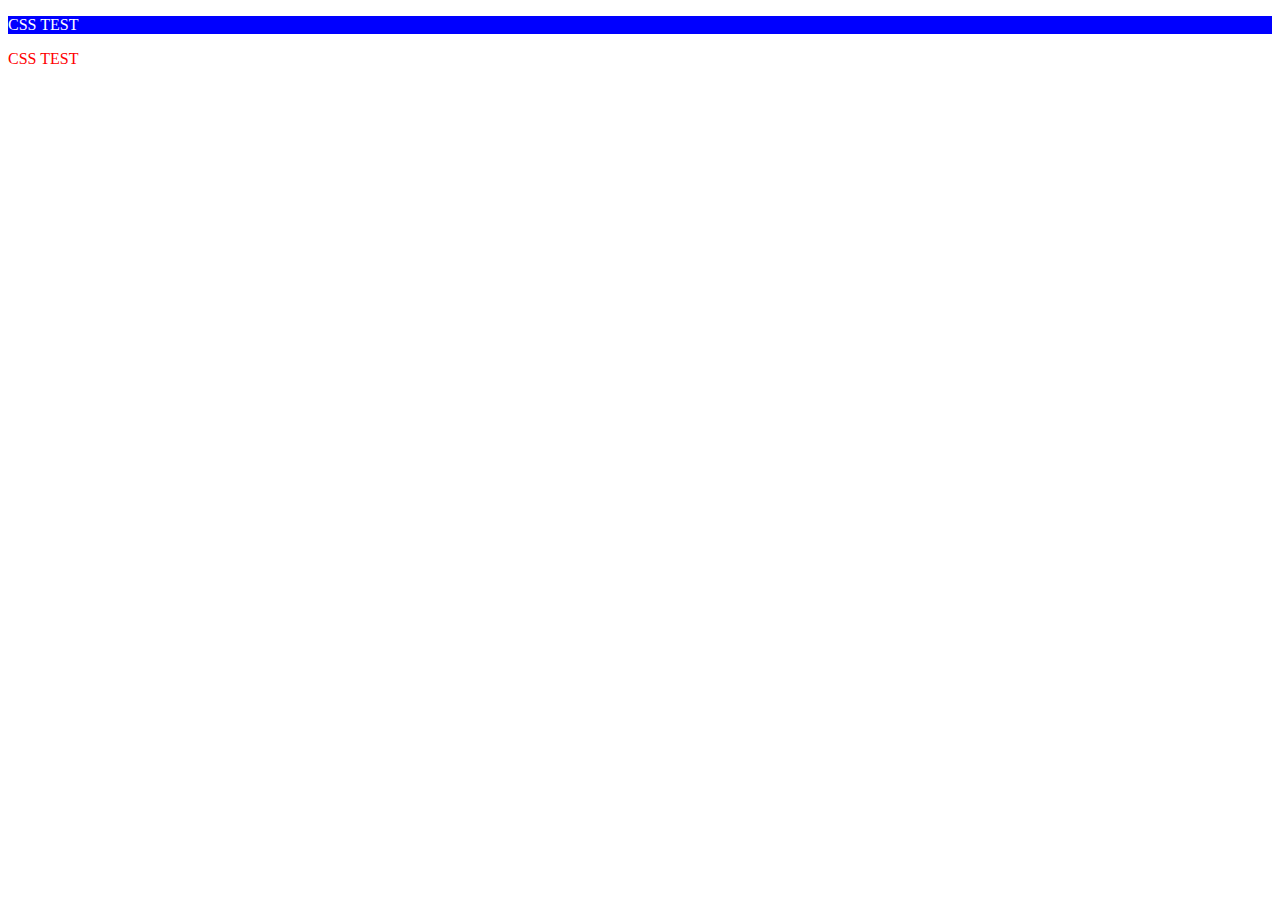
<file: first test.html>
<!DOCTYPE html>
<html lang="en">
<head>
    <meta charset="UTF-8">
    <meta name="viewport" content="width=device-width, initial-scale=1.0">
    <title>Document</title>
</head>
<body>
    <p style="color: white;background-color: blue;">CSS TEST</p>
    <p style="color: red;">CSS TEST</p>

</body>
</html>
</file>
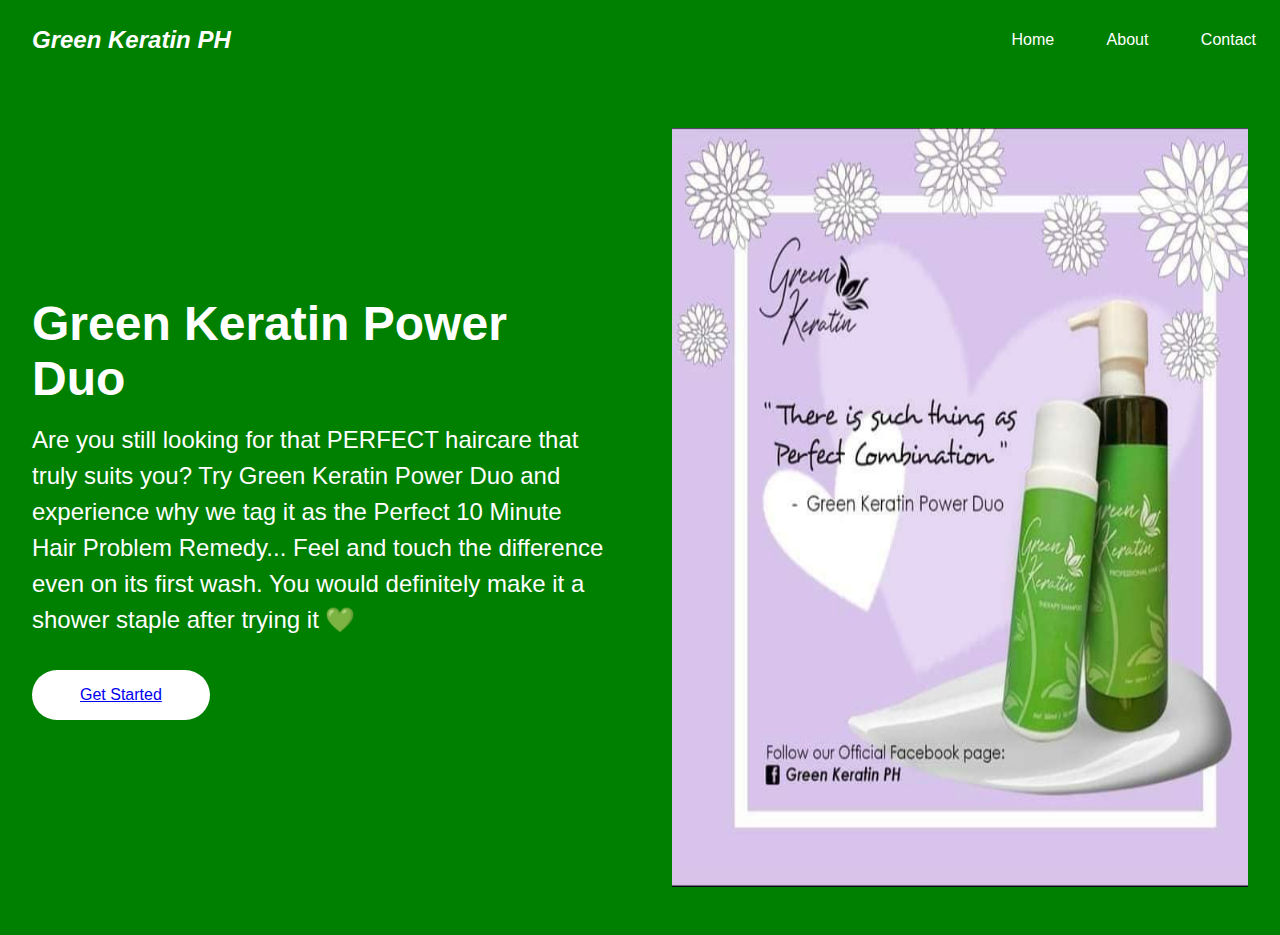
<file: GK.html>
<!DOCTYPE html>
<html lang="en">
  <head>
    <meta charset="UTF-8" />
    <meta name="viewport" content="width=device-width, initial-scale=1.0" />
    <title>GK Test Page</title>
    <link rel="stylesheet" href="gk.css" />
  </head>
  <body>
    <nav>
      <div class="logo">Green Keratin PH</div>
      <div class="nav-items">
        <a href="/">Home</a> <a href="/">About</a> <a href="/">Contact</a>
      </div>
    </nav>
    <section class="hero">
      <div class="hero-container">
        <div class="column-left">
          <h1>Green Keratin Power Duo</h1>
          <p>
            Are you still looking for that PERFECT haircare that truly suits you? Try Green Keratin Power Duo and experience why we tag it as the Perfect 10 Minute Hair Problem Remedy... Feel and touch the difference even on its first wash.
You would definitely make it a shower staple after trying it 💚
          </p>
          <button><a href="https://www.facebook.com/p/Green-Keratin-PH-100064197307999">Get Started</a></button>
        </div>
        <div class="column-right">
          <img
            src="429673216_794732326010004_3166150978838924174_n.jpg"
            alt="GK Power Duo
        "
            class="hero-image"
          />
        </div>
      </div>
    </section>
  </body>
</html>
</file>
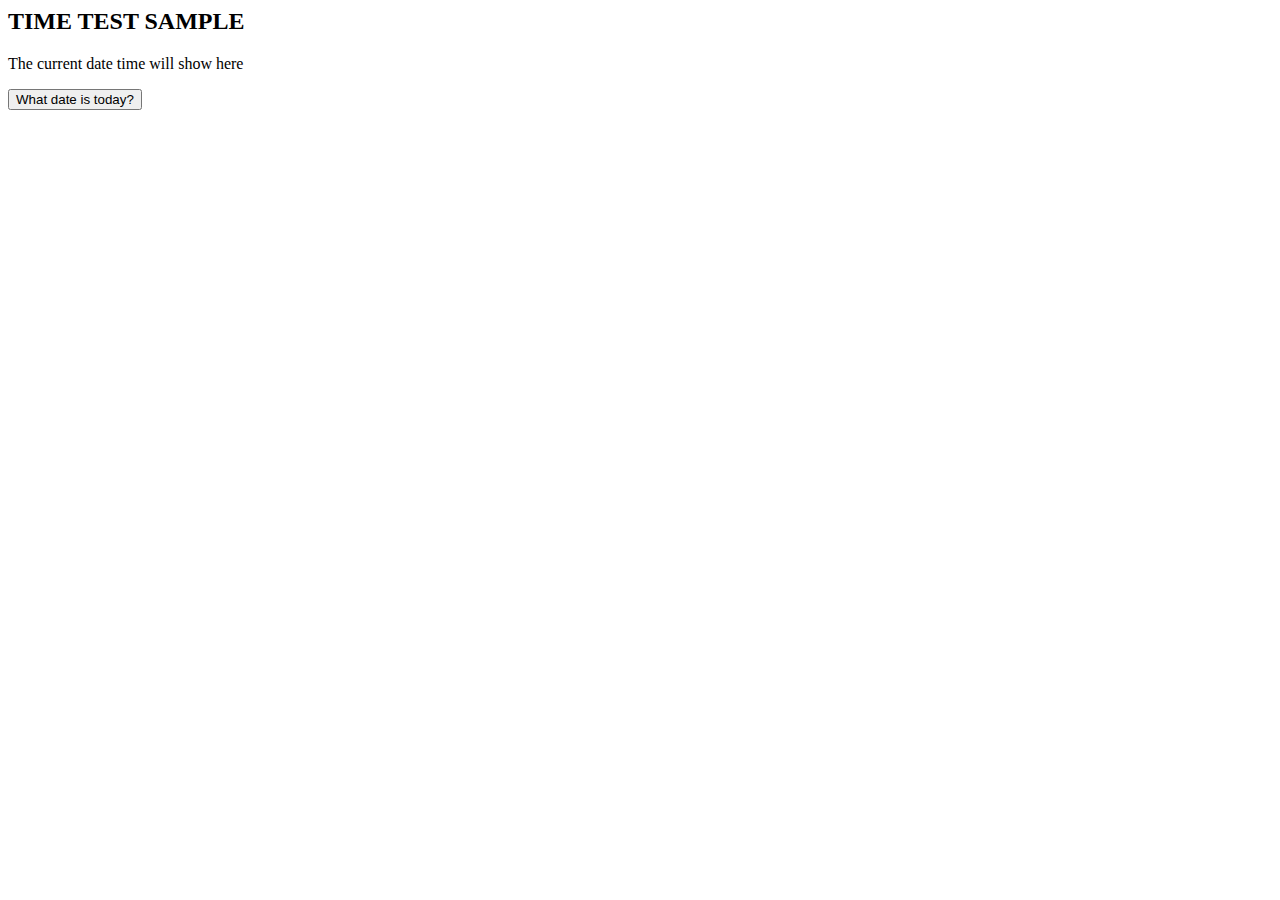
<file: testjava.html>
<html>
<head>
    <title>Java test 2</title>
    <script>
function showDate() {
    document.getElementById('currentTime').innerHTML = Date();
}
    </script>
</head>
<body>
    <h2>TIME TEST SAMPLE</h2>
<div>
    <p id="currentTime">The current date time will show here</p>
</div>
<button type="button" onclick="showDate();">
    What date is today?
</button>
</body>
</html>
</file>
<file: gk.css>
* {
    box-sizing: border-box;
    margin: 0;
    padding: 0;
    font-family: 'Trebuchet MS', 'Lucida Sans Unicode', 'Lucida Grande',
      'Lucida Sans', Arial, sans-serif;
  }
  
  nav {
    height: 80px;
    background: green;
    display: flex;
    justify-content: space-between;
    align-items: center;
    padding: 0rem calc((100vw - 1300px) / 2);
  }
  
  .logo {
    color: white;
    font-size: 1.5rem;
    font-weight: bold;
    font-style: italic;
    padding: 0 2rem;
  }
  
  nav a {
    text-decoration: none;
    color: white;
    padding: 0 1.5rem;
  }
  
  nav a:hover {
    color: #fff;
  }
  
  .hero {
    background: green;
  }
  
  .hero-container {
    display: grid;
    grid-template-columns: 1fr 1fr;
    height: 95vh;
    padding: 3rem calc((100vw - 1300px) / 2);
  }
  
  .column-left {
    display: flex;
    flex-direction: column;
    justify-content: center;
    align-items: flex-start;
    color: white;
    padding: 0rem 2rem;
  }
  
  .column-left h1 {
    margin-bottom: 1rem;
    font-size: 3rem;
    text-decoration: solid;
  }
  
  .column-left p {
    margin-bottom: 2rem;
    font-size: 1.5rem;
    line-height: 1.5;
  }
  
  button {
    padding: 1rem 3rem;
    font-size: 1rem;
    border: none;
    color: green;
    background: white;
    cursor: pointer;
    border-radius: 50px;
  }
  
  button:hover {
    background: black;
    color: black;
  }
  
  .column-right {
    display: flex;
    justify-content: center;
    align-items: center;
    padding: 0rem 2rem;
  }
  
  .hero-image {
    width: 100%;
    height: 100%;
  }
  
  @media screen and (max-width: 768px) {
    .hero-container {
      grid-template-columns: 1fr;
    }
  }
</file>
